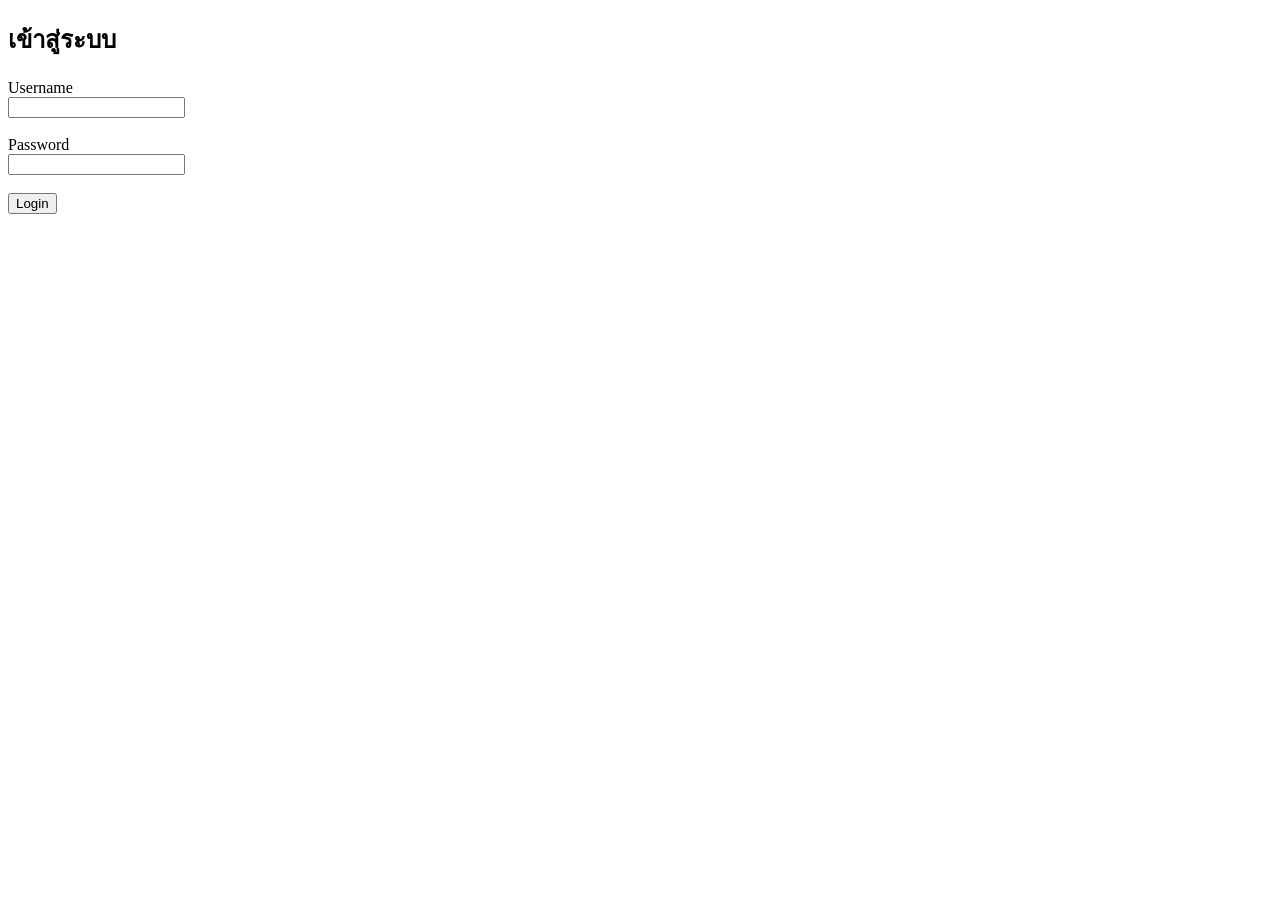
<file: intex.html>
<!DOCTYPE html>
<html lang="th">
<head>
    <meta charset="UTF-8">
    <title>Login</title>

</head>
<body>

    <h2>เข้าสู่ระบบ</h2>

    <p id="error" style="color:red;"></p>

    <form onsubmit="return checkLogin()">
        <label>Username</label><br>
        <input type="text" id="username" required><br><br>

        <label>Password</label><br>
        <input type="password" id="password" required><br><br>

        <button type="submit">Login</button>
    </form>

    <script>
        function checkLogin() {
            const username = document.getElementById("username").value;
            const password = document.getElementById("password").value;

            // กำหนด username / password แบบตายตัว
            if (username === "CareNetwork" && password === "#CRNteam1") {
                // เก็บสถานะล็อกอิน
                localStorage.setItem("isLogin", "true");
                window.location.href = "homepage.html";
            } else {
                document.getElementById("error").innerText =
                    "Username หรือ Password ไม่ถูกต้อง";
            }
            return false;
        }
    </script>

</body>
</html>
</file>
